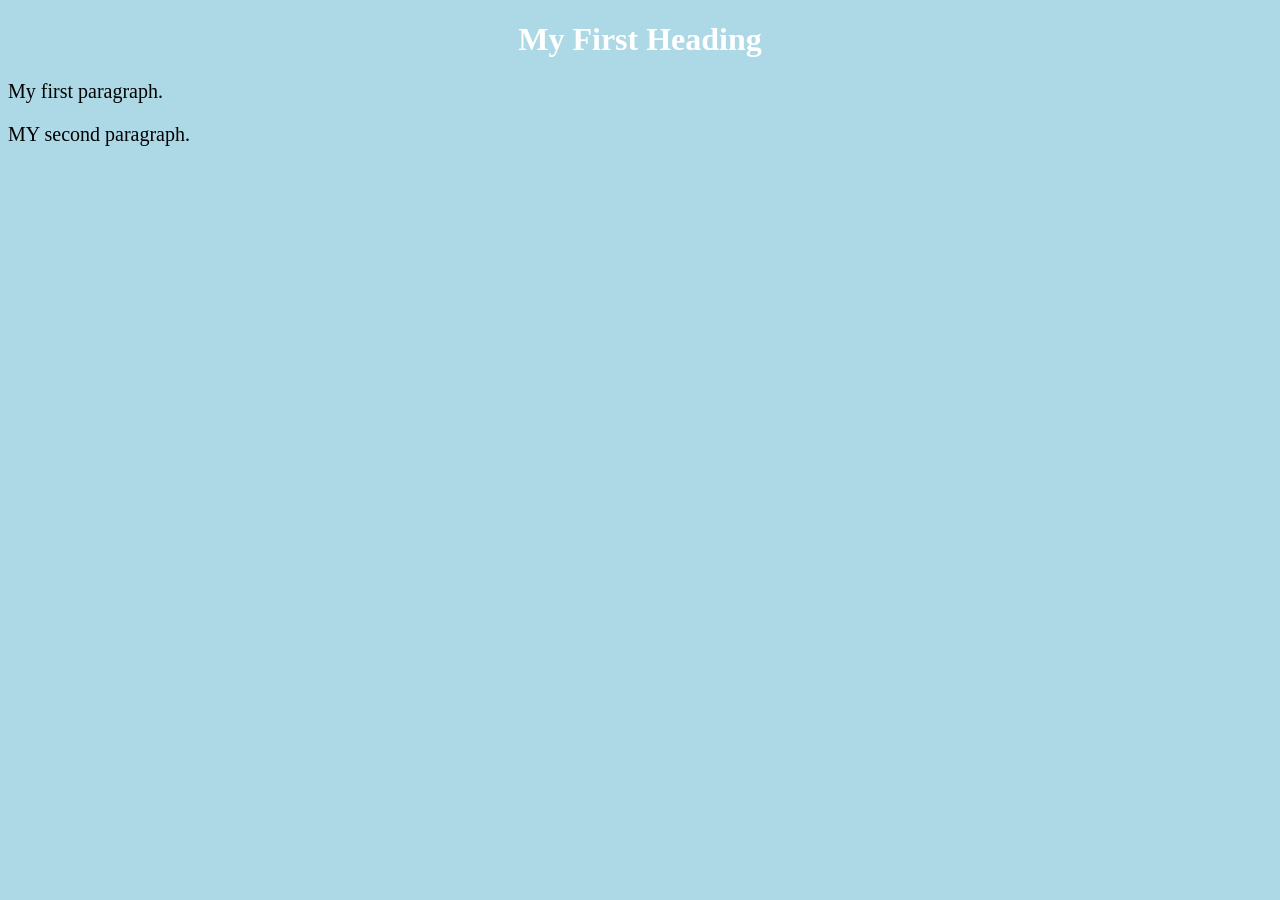
<file: index.html>
<!DOCTYPE html>
<html> 
        <head> 
        <title>Page Title</title>
      <link rel="stylesheet" href="styles.css">
       </head>
<body> 
          <h1>My First Heading</h1>
<p>My first paragraph.</p>
<p>MY second paragraph.</p>
</body>
</html>
</file>
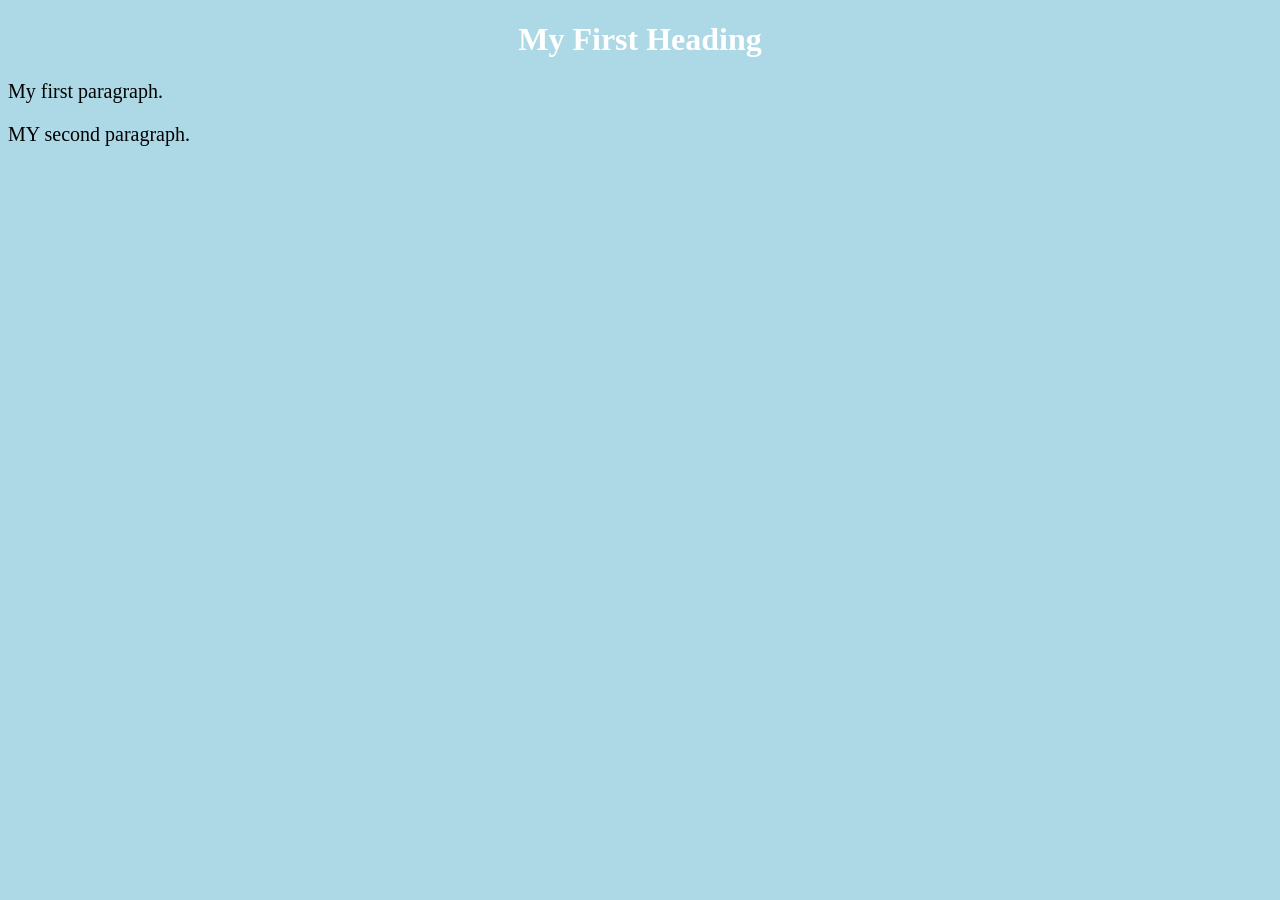
<file: web_pages/index.html>
<!DOCTYPE html>
<html> 
        <head> 
        <title>Page Title</title>
      <link rel="stylesheet" href="/css/styles.css">
       </head>
<body> 
          <h1>My First Heading</h1>
<p>My first paragraph.</p>
<p>MY second paragraph.</p>
</body>
</html>
</file>
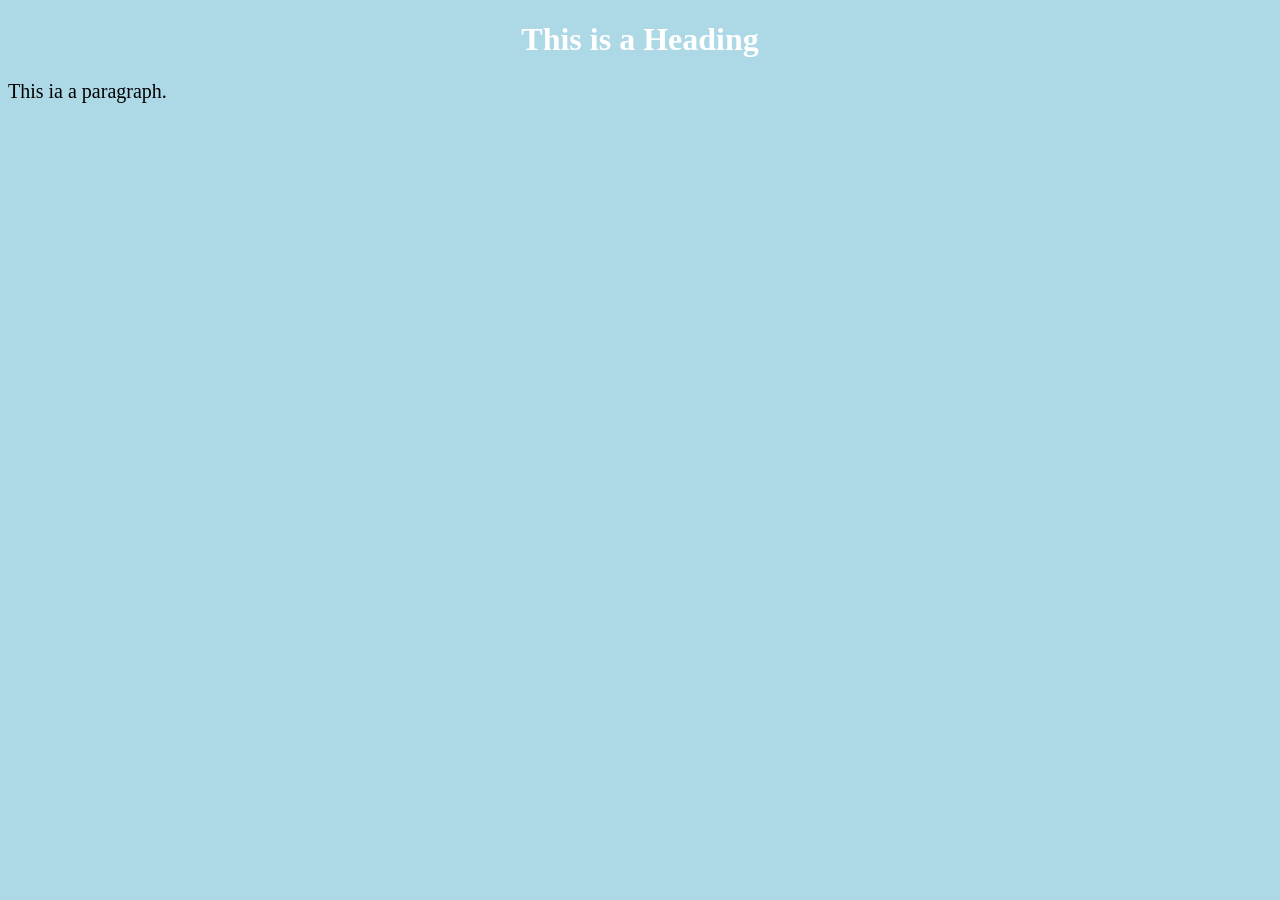
<file: page2.html>
<!DOCTYPE html>
<html>
<head>
<title>Page Title</title>
                 <link rel="stylesheet" href="styles.css">
</head>
<body>

<h1>This is a Heading</h1>
<p>This ia a paragraph.</p>

</body>
</html>
</file>
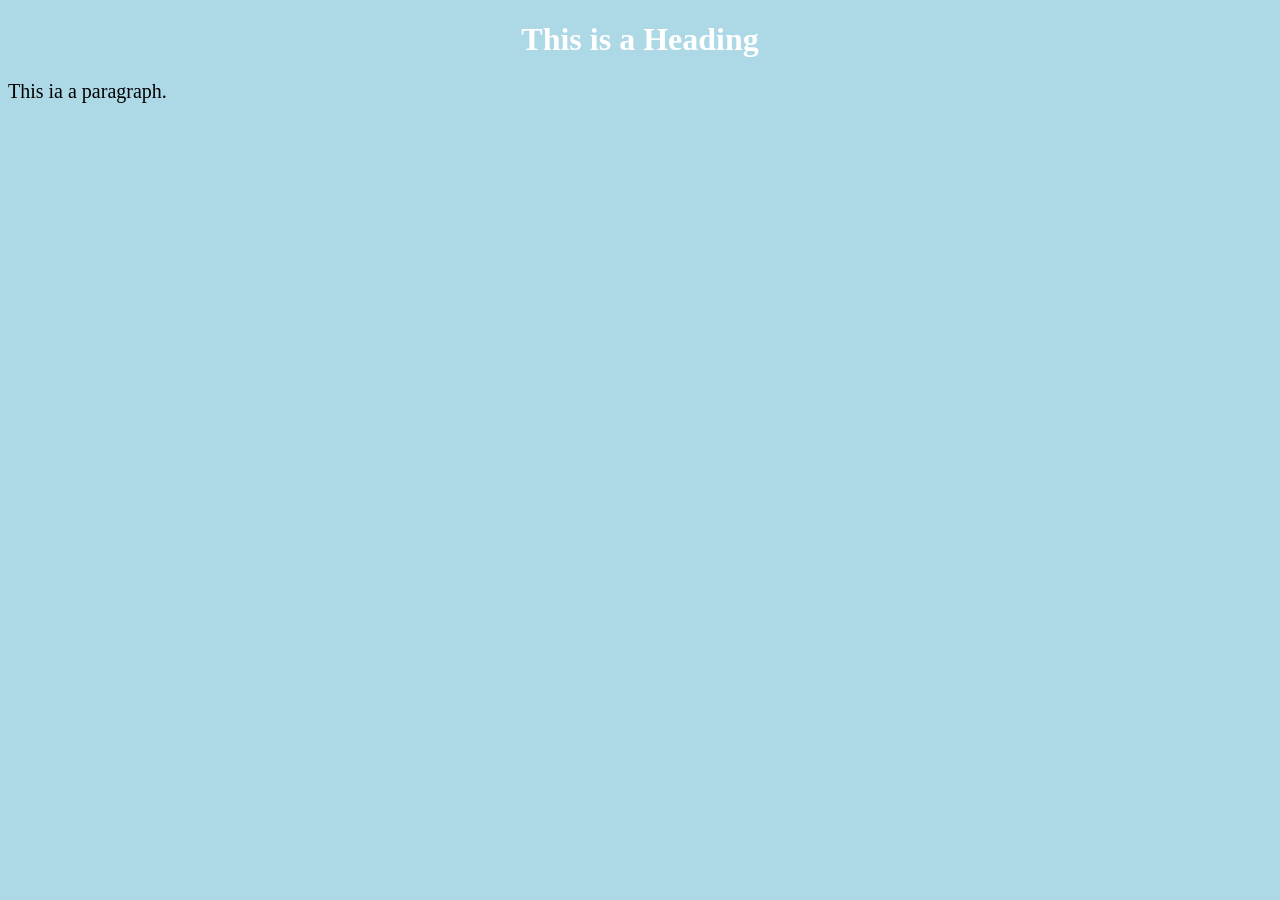
<file: web_pages/page2.html>
<!DOCTYPE html>
<html>
<head>
<title>Page Title</title>
                 <link rel="stylesheet" href="/css/styles.css">
</head>
<body>

<h1>This is a Heading</h1>
<p>This ia a paragraph.</p>

</body>
</html>
</file>
<file: styles.css>
body {
  background-color: lightblue;
   }

  h1 {
  color: white;
  text-align: center;
   }

  p {
  font-family: verdana;
  font-size: 20px;
   }
</file>
<file: css/styles.css>
body {
  background-color: lightblue;
   }

  h1 {
  color: white;
  text-align: center;
   }

  p {
  font-family: verdana;
  font-size: 20px;
   }
</file>
